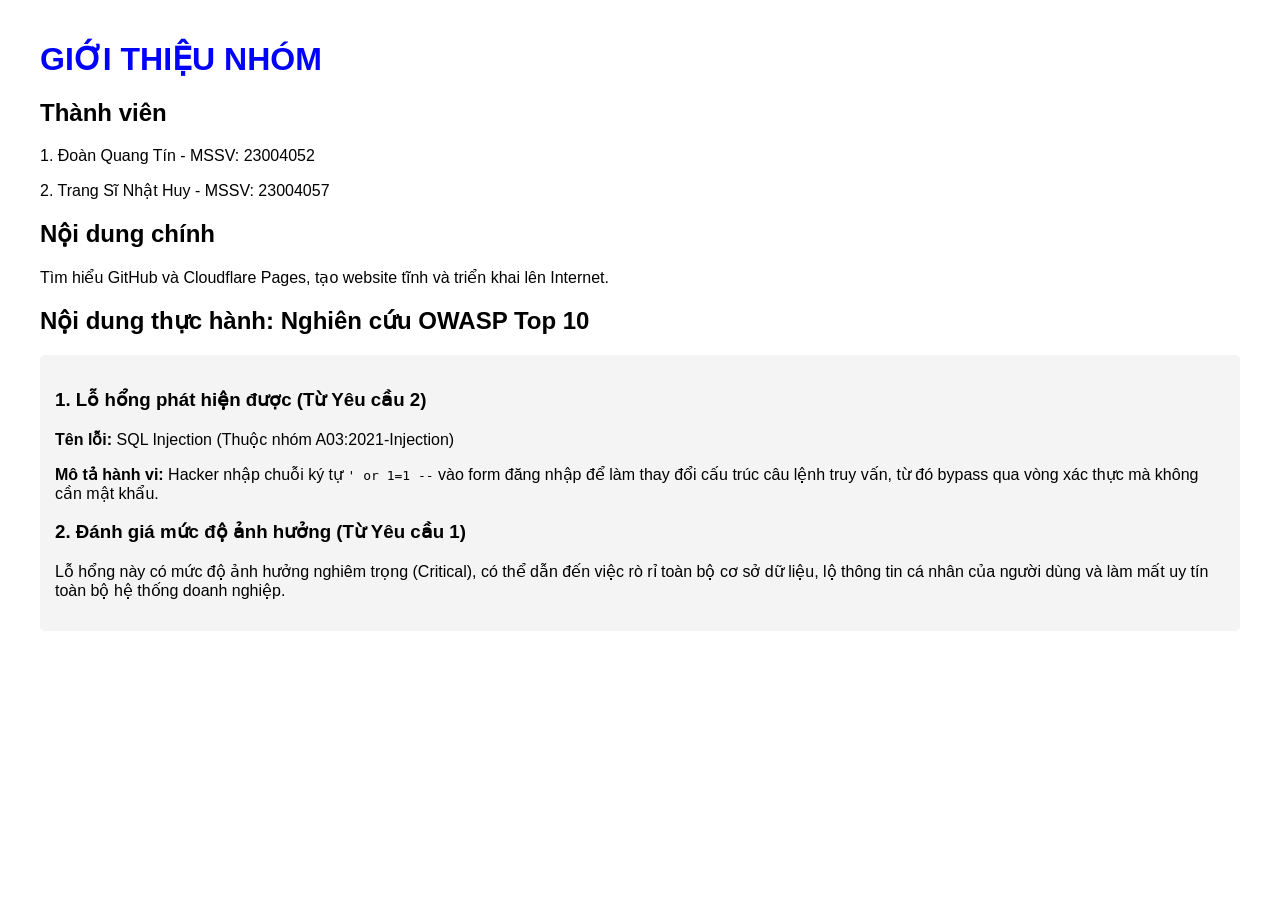
<file: index.html>
<!doctype html>
<html lang="vi">
  <head>
    <meta charset="UTF-8" />
    <title>Giới thiệu nhóm</title>
    <link rel="stylesheet" href="style.css" />
  </head>
  <body>
    <h1>GIỚI THIỆU NHÓM</h1>
    <h2>Thành viên</h2>
    <p>1. Đoàn Quang Tín - MSSV: 23004052</p>
    <p>2. Trang Sĩ Nhật Huy - MSSV: 23004057</p>
    <h2>Nội dung chính</h2>
    <p>
      Tìm hiểu GitHub và Cloudflare Pages, tạo website tĩnh và triển khai lên
      Internet.
    </p>
    <h2>Nội dung thực hành: Nghiên cứu OWASP Top 10</h2>
    <div
      style="
        background-color: #f4f4f4;
        padding: 15px;
        border-radius: 5px;
        margin-top: 20px;
      "
    >
      <h3>1. Lỗ hổng phát hiện được (Từ Yêu cầu 2)</h3>
      <p>
        <strong>Tên lỗi:</strong> SQL Injection (Thuộc nhóm A03:2021-Injection)
      </p>
      <p>
        <strong>Mô tả hành vi:</strong> Hacker nhập chuỗi ký tự
        <code>' or 1=1 --</code> vào form đăng nhập để làm thay đổi cấu trúc câu
        lệnh truy vấn, từ đó bypass qua vòng xác thực mà không cần mật khẩu.
      </p>

      <h3>2. Đánh giá mức độ ảnh hưởng (Từ Yêu cầu 1)</h3>
      <p>
        Lỗ hổng này có mức độ ảnh hưởng nghiêm trọng (Critical), có thể dẫn đến
        việc rò rỉ toàn bộ cơ sở dữ liệu, lộ thông tin cá nhân của người dùng và
        làm mất uy tín toàn bộ hệ thống doanh nghiệp.
      </p>
    </div>
  </body>
</html>
</file>
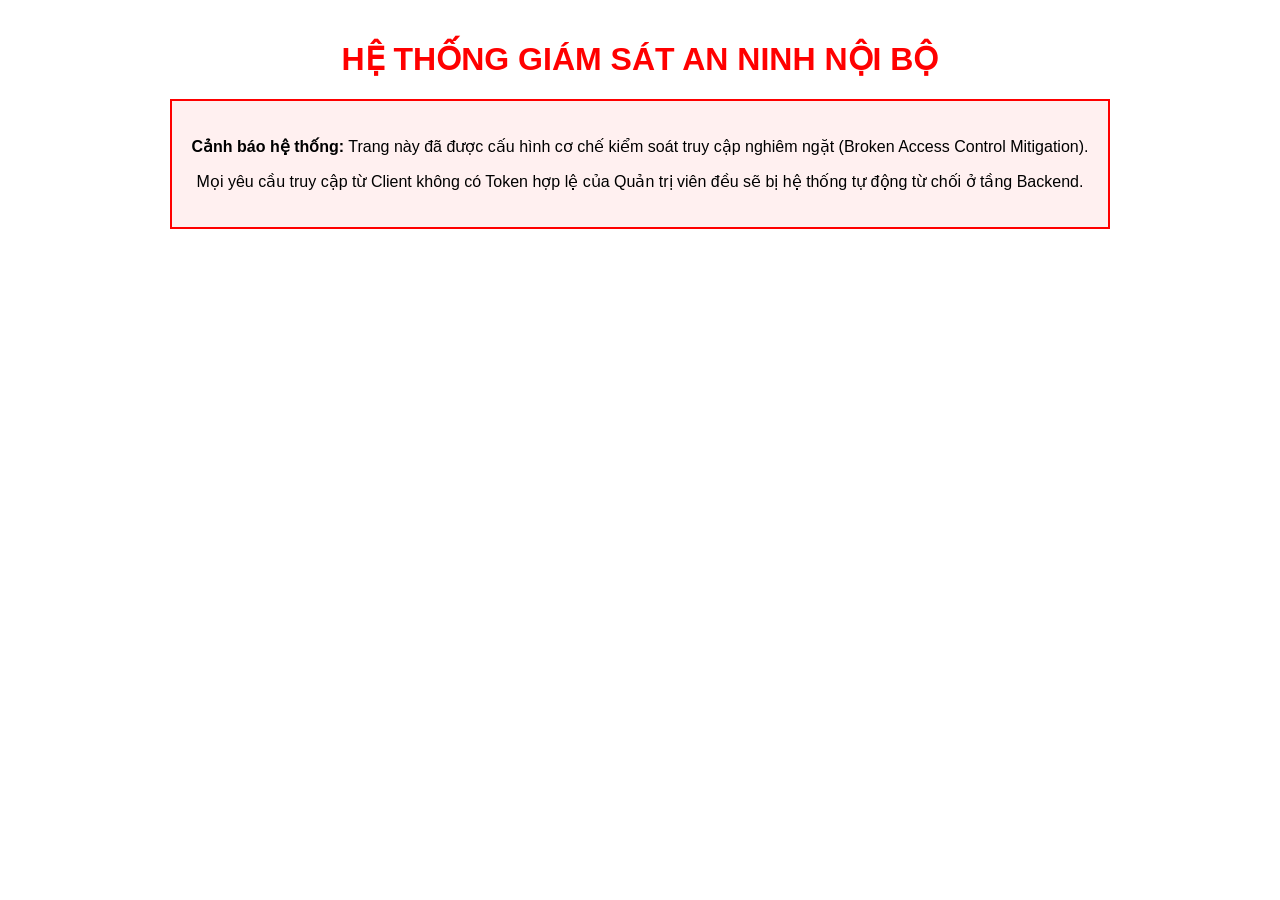
<file: admin.html>
<!doctype html>
<html lang="vi">
  <head>
    <meta charset="UTF-8" />
    <title>Trang quản trị bảo mật</title>
  </head>
  <body
    style="font-family: Arial, sans-serif; margin: 40px; text-align: center"
  >
    <h1 style="color: red">HỆ THỐNG GIÁM SÁT AN NINH NỘI BỘ</h1>
    <div
      style="
        border: 2px solid red;
        padding: 20px;
        display: inline-block;
        background-color: #fff0f0;
      "
    >
      <p>
        <strong>Cảnh báo hệ thống:</strong> Trang này đã được cấu hình cơ chế
        kiểm soát truy cập nghiêm ngặt (Broken Access Control Mitigation).
      </p>
      <p>
        Mọi yêu cầu truy cập từ Client không có Token hợp lệ của Quản trị viên
        đều sẽ bị hệ thống tự động từ chối ở tầng Backend.
      </p>
    </div>
  </body>
</html>
</file>
<file: style.css>
body {
  font-family: Arial, sans-serif;
  margin: 40px;
}

h1 {
  color: blue;
}
</file>
